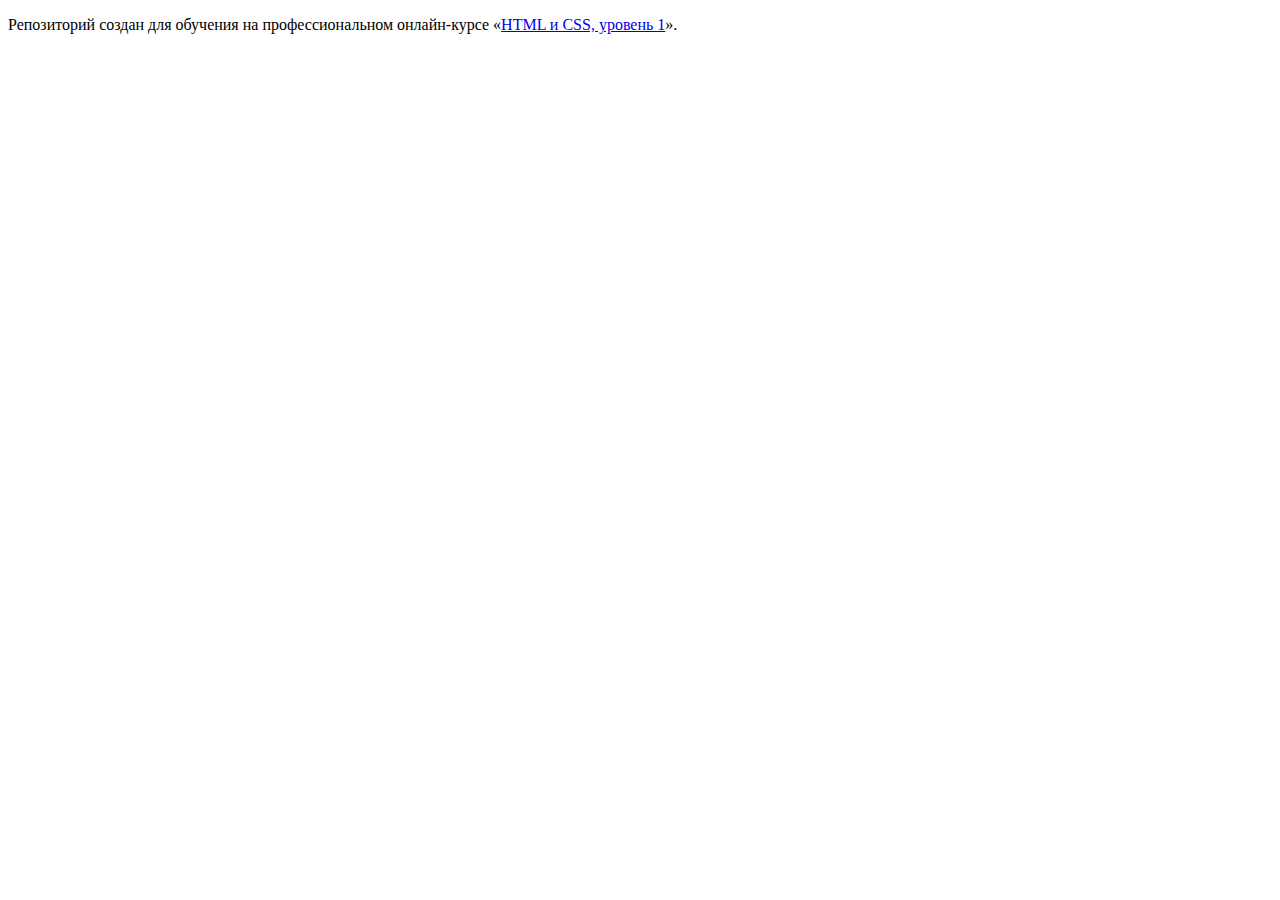
<file: 1/index.html>
<!DOCTYPE html>
<html lang="ru">
  <head>
    <meta charset="utf-8">
    <title>HTML Academy: Девайс</title>
    <base href="https://htmlacademy-htmlcss.github.io/1476085-device-28/1/">
</head>
  <body>

    <p>Репозиторий создан для обучения на профессиональном онлайн‑курсе «<a href="https://htmlacademy.ru/intensive/htmlcss">HTML и CSS, уровень 1</a>».</p>

  </body>
</html>
</file>
